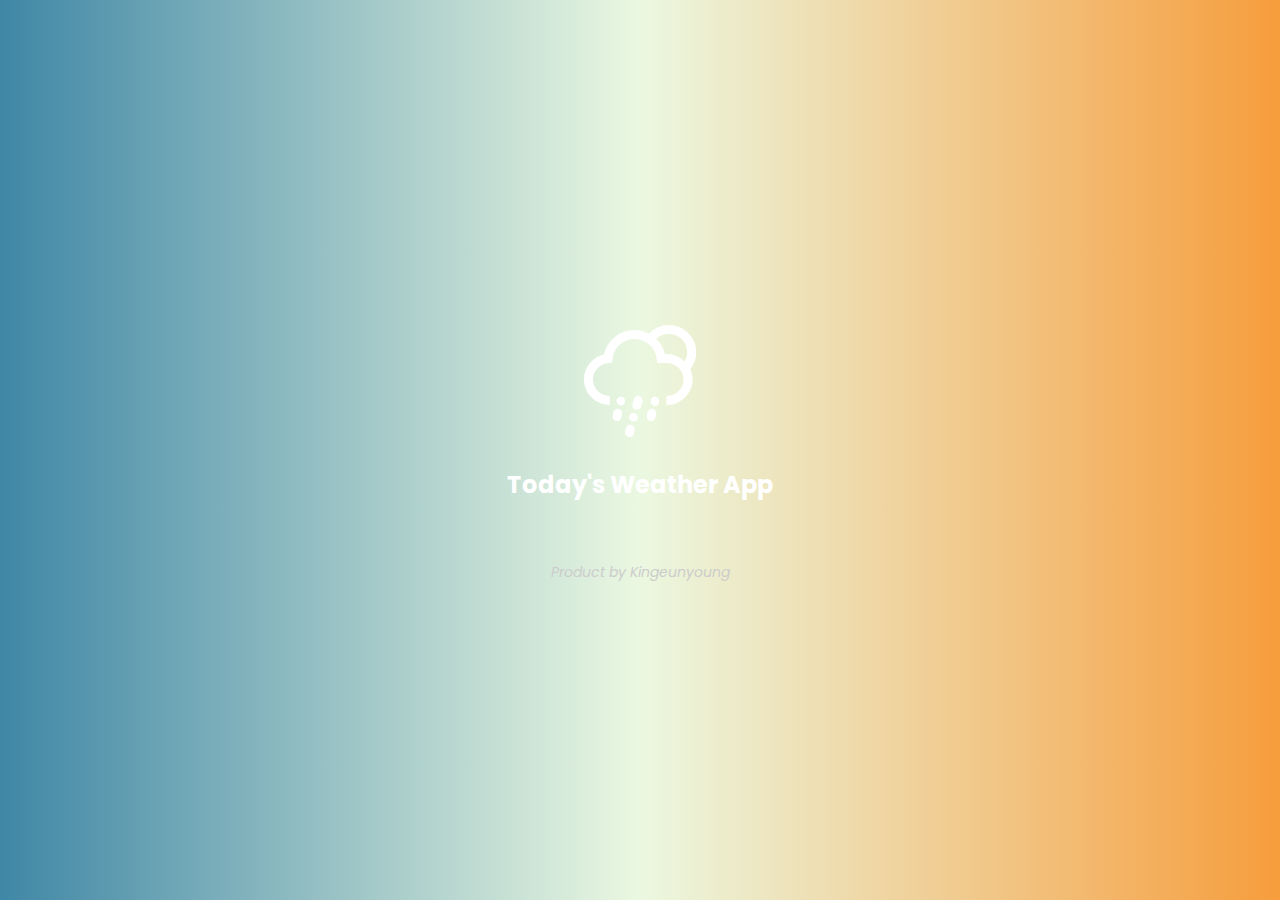
<file: index.html>
<!DOCTYPE html>
<html lang="en">
<head>
    <meta charset="UTF-8">
    <meta http-equiv="X-UA-Compatible" content="IE=edge">
    <meta name="viewport" content="width=device-width, initial-scale=1.0">
    <meta http-equiv="refresh" content="3; url=./main.html">
    <!-- content="대기시간(초); url=이동시킬 파일명 또는 주소" -->
    <title>WeatherApp_Intro</title>
    <link rel="stylesheet" href="./css/weather-icons.css">
    <link rel="stylesheet" href="./css/index.css">
</head>
<body>


    <section>
        <div class="wrap">
            <div class="top_icon">
                <a href="./main"><i class="wi wi-night-sleet"></i></a>
            </div>
            <h2>Today's Weather App</h2>
            <p>Product by Kingeunyoung</p>
        </div>
    </section>


    <!-- <script>
        3초 뒤 메인페이지로 이동한다.
        setTimeout(() =>{
            location.href="./main.html";
        }, 3000)
    </script> -->
</body>
</html>
</file>
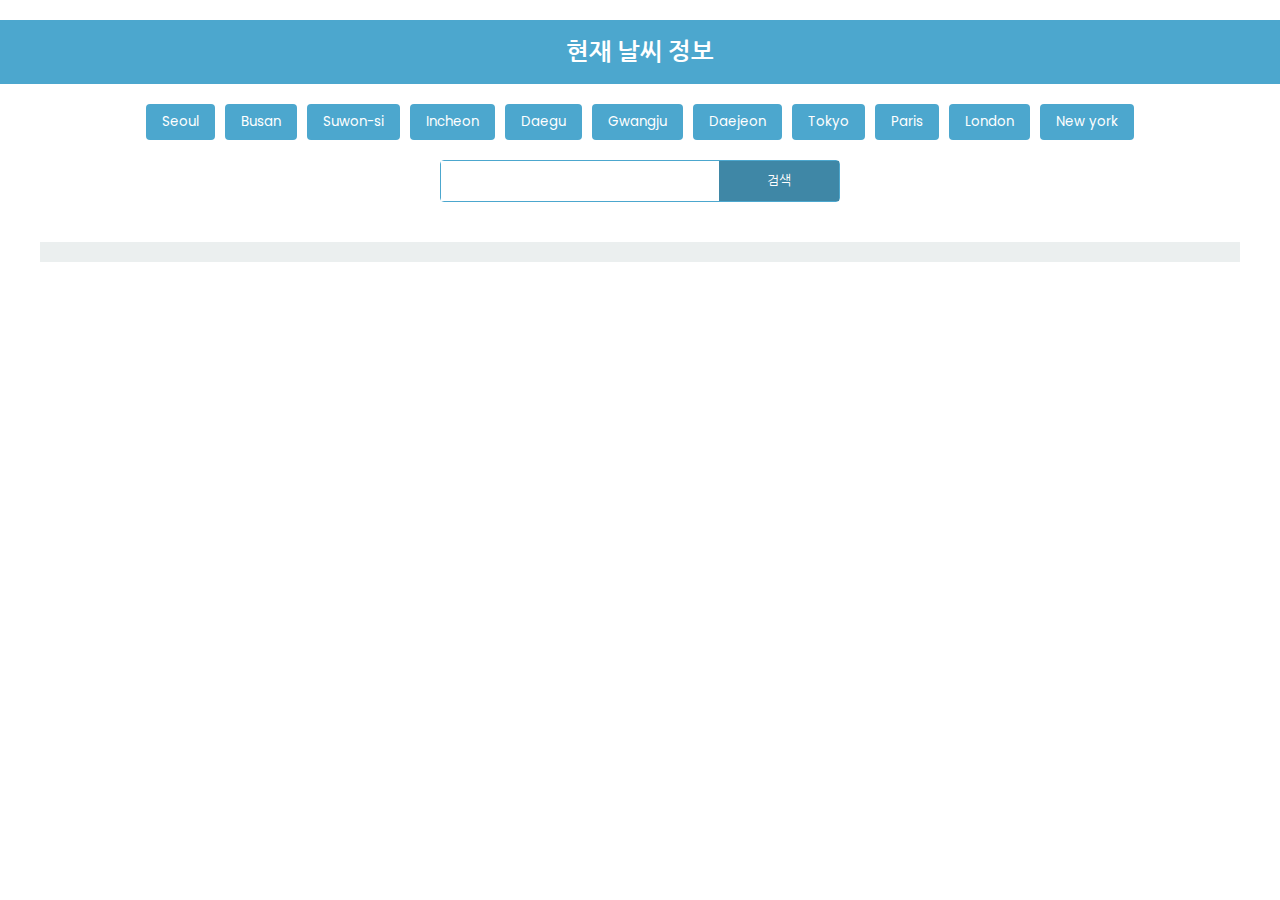
<file: main.html>
<!DOCTYPE html>
<html lang="en">
<head>
    <meta charset="UTF-8">
    <meta http-equiv="X-UA-Compatible" content="IE=edge">
    <meta name="viewport" content="width=device-width, initial-scale=1.0">
    <title>WeatherApp_Main</title>
    <link rel="shortcut icon" href="./img/wi-day-cloudy.ico" type="image/x-icon">
    <link rel="stylesheet" href="./css/weather-icons.css">
    <link rel="stylesheet" href="./css/main.css">
    <script src="https://ajax.googleapis.com/ajax/libs/jquery/3.6.0/jquery.min.js"></script>
    <script src="./js/main.js"></script>
</head>
<body>
    <section id="user_select">
        <h2>현재 날씨 정보</h2>

        <div class="cities">
            <button>Seoul</button>
            <button>Busan</button>
            <button>Suwon-si</button>
            <button>Incheon</button>
            <button>Daegu</button>
            <button>Gwangju</button>
            <button>Daejeon</button>
            <button>Tokyo</button>
            <button>Paris</button>
            <button>London</button>
            <button>New york</button>
        </div>
        <div class="search">
            <input type="search" id="search_box" autocomplete="off">
            <button>검색</button>
        </div>
    </section>

    <section id="weather">
        <ul>
            <!-- <li>
                <div class="top">
                    <div class="cur_icon">
                        <i class="wi"></i>
                    </div>
                    <div class="info">
                        <p class="temp"><span class="degree">12</span>&nbsp;℃</p>
                        <p class="interTemp">
                            최저 <span class="temp_min">9</span>℃ / 
                            최고 <span class="temp_max">15</span>℃
                        </p>
                        <h4>Cloud</h4>
                        <p class="location"><span class="city">Busan</span>, <span class="nation">KR</span></p>
                    </div>
                </div>
                <div class="bottom">
                    <div class="wind">
                        <i class="wi wi-strong-wind"></i>
                        <p><span>0.00</span>&nbsp;m/s</p>
                    </div>
                    <div class="humidity">
                        <i class="wi wi-humidity"></i>
                        <p><span>00</span>&nbsp;%</p>
                    </div>
                    <div class="cloud">
                        <i class="wi wi-cloudy"></i>
                        <p><span>00</span>&nbsp;%</p>
                    </div>
                </div>
            </li> -->
        </ul>
    </section>
</body>
</html>
</file>
<file: css/index.css>
@charset "utf-8";

@import url('https://fonts.googleapis.com/css2?family=Nanum+Gothic:wght@400;700&family=Poppins:wght@100;200;300;400;500;600&display=swap');

*{box-sizing: border-box; font-family: 'Nanum Gothic', sans-serif; font-family: 'Poppins', sans-serif;}
html, body{margin: 0; padding: 0;}
h1, h2,h3, h4, h5, h6, p{margin: 0;}
ul, ol{margin: 0; padding: 0; list-style: none;}
a{text-decoration: none;}

section{
    width: 100%;
    height: 100vh;
    background: linear-gradient(0.25turn, #3f87a6, #ebf8e1, #f69d3c);
    position: relative;
}
section .wrap{
    position: absolute;
    top: 50%;
    left: 50%;
    transform: translate(-50%, -50%);
    text-align: center;
}
section .wrap .top_icon{
    padding-bottom: 30px;
}
section .wrap .top_icon a{
    color: #fff;
    font-size: 120px;
    font-size: 80px;
}
section .wrap h2{
    font-size: 24px;
    color: #fff;
    padding-bottom: 60px;
}
section .wrap p{
    font-size: 14px;
    color: #ccc;
    font-style: italic;
}
</file>
<file: css/main.css>
@charset "utf-8";
@import url('https://fonts.googleapis.com/css2?family=Nanum+Gothic:wght@400;700&family=Poppins:wght@100;200;300;400;500;600&display=swap');
/*
font-family: 'Nanum Gothic', sans-serif;
font-family: 'Poppins', sans-serif;
*/
*{box-sizing: border-box; font-family: 'Poppins', 'Nanum Gothic', sans-serif;}
html, body{margin: 0; padding: 0;}
h1, h2,h3, h4, h5, h6, p{margin: 0;}
ul, ol{margin: 0; padding: 0; list-style: none;}
a{text-decoration: none;}

/* 사용자 설정 */
#user_select{
    padding: 20px 0;
    text-align: center;
}
#user_select h2{
    background-color: #4ca7ce;
    color: #fff;
    font-size: 24px;
    line-height: 1;
    padding: 20px 0;
}
#user_select .cities{
    padding: 20px 0 10px;
    display: flex;
    justify-content: center;
    flex-wrap: wrap;
}
#user_select .cities button{
    background-color: #4ca7ce;
    border: 1px solid #4ca7ce;
    color: #fff;
    border: none;
    padding: 8px 16px;
    border-radius: 4px;
    margin: 0 5px 10px;
    cursor: pointer;
    transition: background-color 0.5s;
}
#user_select .cities button:hover{
    background-color: #fff;
    color: #4ca7ce;
}

#user_select .search{
    width: 400px;
    margin: 0 auto;
    border: 1px solid #4ca7ce;
    border-radius: 4px;
    margin-bottom: 20px;
    display: flex;
    flex-wrap: wrap;
}
#user_select .search input{
    width: calc(100% - 120px);
    height: 40px;
    padding: 0 10px;
    border:  none;
    color: #4ca7ce;
    outline-color: #4ca7ce;
}
#user_select .search button{
    width: 120px;
    height: 40px;
    border: none;
    background-color: #3f87a6;
    color: #fff;
    outline-color: #3a6cf8;
    cursor: pointer;
}


/*날씨 리스트*/
#weather {
    width: 1200px;
    margin: 0 auto;
    padding: 20px 0 0;
    background-color: #ebefef;
}
#weather ul {
    display: flex;
    justify-content: center;
    flex-wrap: wrap;
}

#weather ul li {
    width: calc(100% / 3 - 20px);
    margin: 0 10px 20px;
    background-color: #fff;
    border-radius: 8px;
    overflow: hidden;
    box-shadow: inset 2px 2px 4px rgba(255,255,255,0.2), 2px 2px 4px rgba(0,0,0,0.2);
}

#weather ul li .top {
    padding: 20px 0;
    background-color: #4ca7ce;
    display: flex;
    align-items: center;
    color: #fff;
}

#weather ul li .top > div {
    width: 50%;
    padding: 0 20px;
}
#weather ul li .top .cur_icon {
    font-size: 60px;
    text-align: center;
}

#weather ul li .top .info {
    text-align: right;
}
#weather ul li .top .info .temp {
    font-size: 16px;
}
#weather ul li .top .info .temp .degree {
    font-size: 24px;
}
#weather ul li .top .info .interTemp {
    font-size: 13px;
}
#weather ul li .top .info .interTemp span {
    font-size: 15px;
}

#weather ul li .top .info h4 {
    font-size: 24px;
}

#weather ul li .top .location {
    font-size: 14px;
}

#weather ul li .bottom {
    padding: 10px 0;
    display: flex;
    justify-content: space-between;
    align-items: center;
}
#weather ul li .bottom > div {
    width: calc(100% / 3 - 20px);
    text-align: center;
    font-size: 14px;
    color: #555;
}
#weather ul li .bottom > div i {
    font-size: 18px;
    color: #f69d3c;
}
#weather ul li .bottom > div p {
    line-height: 1.6;
}
</file>
<file: css/weather-icons.css>
/*!
 *  Weather Icons 2.0.10
 *  Updated November 1, 2020
 *  Weather themed icons for Bootstrap
 *  Author - Erik Flowers - erik@helloerik.com
 *  Email: erik@helloerik.com
 *  Twitter: http://twitter.com/Erik_UX
 *  ------------------------------------------------------------------------------
 *  Maintained at http://erikflowers.github.io/weather-icons
 *
 *  License
 *  ------------------------------------------------------------------------------
 *  - Font licensed under SIL OFL 1.1 -
 *    http://scripts.sil.org/OFL
 *  - CSS, SCSS and LESS are licensed under MIT License -
 *    http://opensource.org/licenses/mit-license.html
 *  - Documentation licensed under CC BY 3.0 -
 *    http://creativecommons.org/licenses/by/3.0/
 *  - Inspired by and works great as a companion with Font Awesome
 *    "Font Awesome by Dave Gandy - http://fontawesome.io"
 */
@font-face {
  font-family: 'weathericons';
  src: url('../font/weathericons-regular-webfont.eot');
  src: url('../font/weathericons-regular-webfont.eot?#iefix') format('embedded-opentype'), url('../font/weathericons-regular-webfont.woff2') format('woff2'), url('../font/weathericons-regular-webfont.woff') format('woff'), url('../font/weathericons-regular-webfont.ttf') format('truetype'), url('../font/weathericons-regular-webfont.svg#weather_iconsregular') format('svg');
  font-weight: normal;
  font-style: normal;
}
.wi {
  display: inline-block;
  font-family: 'weathericons';
  font-style: normal;
  font-weight: normal;
  line-height: 1;
  -webkit-font-smoothing: antialiased;
  -moz-osx-font-smoothing: grayscale;
  font-size: 100px;
}
.wi-fw {
  text-align: center;
  width: 1.4em;
}
.wi-rotate-90 {
  filter: progid:DXImageTransform.Microsoft.BasicImage(rotation=1);
  -webkit-transform: rotate(90deg);
  -ms-transform: rotate(90deg);
  transform: rotate(90deg);
}
.wi-rotate-180 {
  filter: progid:DXImageTransform.Microsoft.BasicImage(rotation=2);
  -webkit-transform: rotate(180deg);
  -ms-transform: rotate(180deg);
  transform: rotate(180deg);
}
.wi-rotate-270 {
  filter: progid:DXImageTransform.Microsoft.BasicImage(rotation=3);
  -webkit-transform: rotate(270deg);
  -ms-transform: rotate(270deg);
  transform: rotate(270deg);
}
.wi-flip-horizontal {
  filter: progid:DXImageTransform.Microsoft.BasicImage(rotation=0, mirror=1);
  -webkit-transform: scale(-1, 1);
  -ms-transform: scale(-1, 1);
  transform: scale(-1, 1);
}
.wi-flip-vertical {
  filter: progid:DXImageTransform.Microsoft.BasicImage(rotation=2, mirror=1);
  -webkit-transform: scale(1, -1);
  -ms-transform: scale(1, -1);
  transform: scale(1, -1);
}
.wi-day-sunny:before {
  content: "\f00d";
}
.wi-day-cloudy:before {
  content: "\f002";
}
.wi-day-cloudy-gusts:before {
  content: "\f000";
}
.wi-day-cloudy-windy:before {
  content: "\f001";
}
.wi-day-fog:before {
  content: "\f003";
}
.wi-day-hail:before {
  content: "\f004";
}
.wi-day-haze:before {
  content: "\f0b6";
}
.wi-day-lightning:before {
  content: "\f005";
}
.wi-day-rain:before {
  content: "\f008";
}
.wi-day-rain-mix:before {
  content: "\f006";
}
.wi-day-rain-wind:before {
  content: "\f007";
}
.wi-day-showers:before {
  content: "\f009";
}
.wi-day-sleet:before {
  content: "\f0b2";
}
.wi-day-sleet-storm:before {
  content: "\f068";
}
.wi-day-snow:before {
  content: "\f00a";
}
.wi-day-snow-thunderstorm:before {
  content: "\f06b";
}
.wi-day-snow-wind:before {
  content: "\f065";
}
.wi-day-sprinkle:before {
  content: "\f00b";
}
.wi-day-storm-showers:before {
  content: "\f00e";
}
.wi-day-sunny-overcast:before {
  content: "\f00c";
}
.wi-day-thunderstorm:before {
  content: "\f010";
}
.wi-day-windy:before {
  content: "\f085";
}
.wi-solar-eclipse:before {
  content: "\f06e";
}
.wi-hot:before {
  content: "\f072";
}
.wi-day-cloudy-high:before {
  content: "\f07d";
}
.wi-day-light-wind:before {
  content: "\f0c4";
}
.wi-night-clear:before {
  content: "\f02e";
}
.wi-night-alt-cloudy:before {
  content: "\f086";
}
.wi-night-alt-cloudy-gusts:before {
  content: "\f022";
}
.wi-night-alt-cloudy-windy:before {
  content: "\f023";
}
.wi-night-alt-hail:before {
  content: "\f024";
}
.wi-night-alt-lightning:before {
  content: "\f025";
}
.wi-night-alt-rain:before {
  content: "\f028";
}
.wi-night-alt-rain-mix:before {
  content: "\f026";
}
.wi-night-alt-rain-wind:before {
  content: "\f027";
}
.wi-night-alt-showers:before {
  content: "\f029";
}
.wi-night-alt-sleet:before {
  content: "\f0b4";
}
.wi-night-alt-sleet-storm:before {
  content: "\f06a";
}
.wi-night-alt-snow:before {
  content: "\f02a";
}
.wi-night-alt-snow-thunderstorm:before {
  content: "\f06d";
}
.wi-night-alt-snow-wind:before {
  content: "\f067";
}
.wi-night-alt-sprinkle:before {
  content: "\f02b";
}
.wi-night-alt-storm-showers:before {
  content: "\f02c";
}
.wi-night-alt-thunderstorm:before {
  content: "\f02d";
}
.wi-night-cloudy:before {
  content: "\f031";
}
.wi-night-cloudy-gusts:before {
  content: "\f02f";
}
.wi-night-cloudy-windy:before {
  content: "\f030";
}
.wi-night-fog:before {
  content: "\f04a";
}
.wi-night-hail:before {
  content: "\f032";
}
.wi-night-lightning:before {
  content: "\f033";
}
.wi-night-partly-cloudy:before {
  content: "\f083";
}
.wi-night-rain:before {
  content: "\f036";
}
.wi-night-rain-mix:before {
  content: "\f034";
}
.wi-night-rain-wind:before {
  content: "\f035";
}
.wi-night-showers:before {
  content: "\f037";
}
.wi-night-sleet:before {
  content: "\f0b3";
}
.wi-night-sleet-storm:before {
  content: "\f069";
}
.wi-night-snow:before {
  content: "\f038";
}
.wi-night-snow-thunderstorm:before {
  content: "\f06c";
}
.wi-night-snow-wind:before {
  content: "\f066";
}
.wi-night-sprinkle:before {
  content: "\f039";
}
.wi-night-storm-showers:before {
  content: "\f03a";
}
.wi-night-thunderstorm:before {
  content: "\f03b";
}
.wi-lunar-eclipse:before {
  content: "\f070";
}
.wi-stars:before {
  content: "\f077";
}
.wi-storm-showers:before {
  content: "\f01d";
}
.wi-thunderstorm:before {
  content: "\f01e";
}
.wi-night-alt-cloudy-high:before {
  content: "\f07e";
}
.wi-night-cloudy-high:before {
  content: "\f080";
}
.wi-night-alt-partly-cloudy:before {
  content: "\f081";
}
.wi-cloud:before {
  content: "\f041";
}
.wi-cloudy:before {
  content: "\f013";
}
.wi-cloudy-gusts:before {
  content: "\f011";
}
.wi-cloudy-windy:before {
  content: "\f012";
}
.wi-fog:before {
  content: "\f014";
}
.wi-hail:before {
  content: "\f015";
}
.wi-rain:before {
  content: "\f019";
}
.wi-rain-mix:before {
  content: "\f017";
}
.wi-rain-wind:before {
  content: "\f018";
}
.wi-showers:before {
  content: "\f01a";
}
.wi-sleet:before {
  content: "\f0b5";
}
.wi-snow:before {
  content: "\f01b";
}
.wi-sprinkle:before {
  content: "\f01c";
}
.wi-storm-showers:before {
  content: "\f01d";
}
.wi-thunderstorm:before {
  content: "\f01e";
}
.wi-snow-wind:before {
  content: "\f064";
}
.wi-snow:before {
  content: "\f01b";
}
.wi-smog:before {
  content: "\f074";
}
.wi-smoke:before {
  content: "\f062";
}
.wi-lightning:before {
  content: "\f016";
}
.wi-raindrops:before {
  content: "\f04e";
}
.wi-raindrop:before {
  content: "\f078";
}
.wi-dust:before {
  content: "\f063";
}
.wi-snowflake-cold:before {
  content: "\f076";
}
.wi-windy:before {
  content: "\f021";
}
.wi-strong-wind:before {
  content: "\f050";
}
.wi-sandstorm:before {
  content: "\f082";
}
.wi-earthquake:before {
  content: "\f0c6";
}
.wi-fire:before {
  content: "\f0c7";
}
.wi-flood:before {
  content: "\f07c";
}
.wi-meteor:before {
  content: "\f071";
}
.wi-tsunami:before {
  content: "\f0c5";
}
.wi-volcano:before {
  content: "\f0c8";
}
.wi-hurricane:before {
  content: "\f073";
}
.wi-tornado:before {
  content: "\f056";
}
.wi-small-craft-advisory:before {
  content: "\f0cc";
}
.wi-gale-warning:before {
  content: "\f0cd";
}
.wi-storm-warning:before {
  content: "\f0ce";
}
.wi-hurricane-warning:before {
  content: "\f0cf";
}
.wi-wind-direction:before {
  content: "\f0b1";
}
.wi-alien:before {
  content: "\f075";
}
.wi-celsius:before {
  content: "\f03c";
}
.wi-fahrenheit:before {
  content: "\f045";
}
.wi-degrees:before {
  content: "\f042";
}
.wi-thermometer:before {
  content: "\f055";
}
.wi-thermometer-exterior:before {
  content: "\f053";
}
.wi-thermometer-internal:before {
  content: "\f054";
}
.wi-cloud-down:before {
  content: "\f03d";
}
.wi-cloud-up:before {
  content: "\f040";
}
.wi-cloud-refresh:before {
  content: "\f03e";
}
.wi-horizon:before {
  content: "\f047";
}
.wi-horizon-alt:before {
  content: "\f046";
}
.wi-sunrise:before {
  content: "\f051";
}
.wi-sunset:before {
  content: "\f052";
}
.wi-moonrise:before {
  content: "\f0c9";
}
.wi-moonset:before {
  content: "\f0ca";
}
.wi-refresh:before {
  content: "\f04c";
}
.wi-refresh-alt:before {
  content: "\f04b";
}
.wi-umbrella:before {
  content: "\f084";
}
.wi-barometer:before {
  content: "\f079";
}
.wi-humidity:before {
  content: "\f07a";
}
.wi-na:before {
  content: "\f07b";
}
.wi-train:before {
  content: "\f0cb";
}
.wi-moon-new:before {
  content: "\f095";
}
.wi-moon-waxing-crescent-1:before {
  content: "\f096";
}
.wi-moon-waxing-crescent-2:before {
  content: "\f097";
}
.wi-moon-waxing-crescent-3:before {
  content: "\f098";
}
.wi-moon-waxing-crescent-4:before {
  content: "\f099";
}
.wi-moon-waxing-crescent-5:before {
  content: "\f09a";
}
.wi-moon-waxing-crescent-6:before {
  content: "\f09b";
}
.wi-moon-first-quarter:before {
  content: "\f09c";
}
.wi-moon-waxing-gibbous-1:before {
  content: "\f09d";
}
.wi-moon-waxing-gibbous-2:before {
  content: "\f09e";
}
.wi-moon-waxing-gibbous-3:before {
  content: "\f09f";
}
.wi-moon-waxing-gibbous-4:before {
  content: "\f0a0";
}
.wi-moon-waxing-gibbous-5:before {
  content: "\f0a1";
}
.wi-moon-waxing-gibbous-6:before {
  content: "\f0a2";
}
.wi-moon-full:before {
  content: "\f0a3";
}
.wi-moon-waning-gibbous-1:before {
  content: "\f0a4";
}
.wi-moon-waning-gibbous-2:before {
  content: "\f0a5";
}
.wi-moon-waning-gibbous-3:before {
  content: "\f0a6";
}
.wi-moon-waning-gibbous-4:before {
  content: "\f0a7";
}
.wi-moon-waning-gibbous-5:before {
  content: "\f0a8";
}
.wi-moon-waning-gibbous-6:before {
  content: "\f0a9";
}
.wi-moon-third-quarter:before {
  content: "\f0aa";
}
.wi-moon-waning-crescent-1:before {
  content: "\f0ab";
}
.wi-moon-waning-crescent-2:before {
  content: "\f0ac";
}
.wi-moon-waning-crescent-3:before {
  content: "\f0ad";
}
.wi-moon-waning-crescent-4:before {
  content: "\f0ae";
}
.wi-moon-waning-crescent-5:before {
  content: "\f0af";
}
.wi-moon-waning-crescent-6:before {
  content: "\f0b0";
}
.wi-moon-alt-new:before {
  content: "\f0eb";
}
.wi-moon-alt-waxing-crescent-1:before {
  content: "\f0d0";
}
.wi-moon-alt-waxing-crescent-2:before {
  content: "\f0d1";
}
.wi-moon-alt-waxing-crescent-3:before {
  content: "\f0d2";
}
.wi-moon-alt-waxing-crescent-4:before {
  content: "\f0d3";
}
.wi-moon-alt-waxing-crescent-5:before {
  content: "\f0d4";
}
.wi-moon-alt-waxing-crescent-6:before {
  content: "\f0d5";
}
.wi-moon-alt-first-quarter:before {
  content: "\f0d6";
}
.wi-moon-alt-waxing-gibbous-1:before {
  content: "\f0d7";
}
.wi-moon-alt-waxing-gibbous-2:before {
  content: "\f0d8";
}
.wi-moon-alt-waxing-gibbous-3:before {
  content: "\f0d9";
}
.wi-moon-alt-waxing-gibbous-4:before {
  content: "\f0da";
}
.wi-moon-alt-waxing-gibbous-5:before {
  content: "\f0db";
}
.wi-moon-alt-waxing-gibbous-6:before {
  content: "\f0dc";
}
.wi-moon-alt-full:before {
  content: "\f0dd";
}
.wi-moon-alt-waning-gibbous-1:before {
  content: "\f0de";
}
.wi-moon-alt-waning-gibbous-2:before {
  content: "\f0df";
}
.wi-moon-alt-waning-gibbous-3:before {
  content: "\f0e0";
}
.wi-moon-alt-waning-gibbous-4:before {
  content: "\f0e1";
}
.wi-moon-alt-waning-gibbous-5:before {
  content: "\f0e2";
}
.wi-moon-alt-waning-gibbous-6:before {
  content: "\f0e3";
}
.wi-moon-alt-third-quarter:before {
  content: "\f0e4";
}
.wi-moon-alt-waning-crescent-1:before {
  content: "\f0e5";
}
.wi-moon-alt-waning-crescent-2:before {
  content: "\f0e6";
}
.wi-moon-alt-waning-crescent-3:before {
  content: "\f0e7";
}
.wi-moon-alt-waning-crescent-4:before {
  content: "\f0e8";
}
.wi-moon-alt-waning-crescent-5:before {
  content: "\f0e9";
}
.wi-moon-alt-waning-crescent-6:before {
  content: "\f0ea";
}
.wi-moon-0:before {
  content: "\f095";
}
.wi-moon-1:before {
  content: "\f096";
}
.wi-moon-2:before {
  content: "\f097";
}
.wi-moon-3:before {
  content: "\f098";
}
.wi-moon-4:before {
  content: "\f099";
}
.wi-moon-5:before {
  content: "\f09a";
}
.wi-moon-6:before {
  content: "\f09b";
}
.wi-moon-7:before {
  content: "\f09c";
}
.wi-moon-8:before {
  content: "\f09d";
}
.wi-moon-9:before {
  content: "\f09e";
}
.wi-moon-10:before {
  content: "\f09f";
}
.wi-moon-11:before {
  content: "\f0a0";
}
.wi-moon-12:before {
  content: "\f0a1";
}
.wi-moon-13:before {
  content: "\f0a2";
}
.wi-moon-14:before {
  content: "\f0a3";
}
.wi-moon-15:before {
  content: "\f0a4";
}
.wi-moon-16:before {
  content: "\f0a5";
}
.wi-moon-17:before {
  content: "\f0a6";
}
.wi-moon-18:before {
  content: "\f0a7";
}
.wi-moon-19:before {
  content: "\f0a8";
}
.wi-moon-20:before {
  content: "\f0a9";
}
.wi-moon-21:before {
  content: "\f0aa";
}
.wi-moon-22:before {
  content: "\f0ab";
}
.wi-moon-23:before {
  content: "\f0ac";
}
.wi-moon-24:before {
  content: "\f0ad";
}
.wi-moon-25:before {
  content: "\f0ae";
}
.wi-moon-26:before {
  content: "\f0af";
}
.wi-moon-27:before {
  content: "\f0b0";
}
.wi-time-1:before {
  content: "\f08a";
}
.wi-time-2:before {
  content: "\f08b";
}
.wi-time-3:before {
  content: "\f08c";
}
.wi-time-4:before {
  content: "\f08d";
}
.wi-time-5:before {
  content: "\f08e";
}
.wi-time-6:before {
  content: "\f08f";
}
.wi-time-7:before {
  content: "\f090";
}
.wi-time-8:before {
  content: "\f091";
}
.wi-time-9:before {
  content: "\f092";
}
.wi-time-10:before {
  content: "\f093";
}
.wi-time-11:before {
  content: "\f094";
}
.wi-time-12:before {
  content: "\f089";
}
.wi-direction-up:before {
  content: "\f058";
}
.wi-direction-up-right:before {
  content: "\f057";
}
.wi-direction-right:before {
  content: "\f04d";
}
.wi-direction-down-right:before {
  content: "\f088";
}
.wi-direction-down:before {
  content: "\f044";
}
.wi-direction-down-left:before {
  content: "\f043";
}
.wi-direction-left:before {
  content: "\f048";
}
.wi-direction-up-left:before {
  content: "\f087";
}
.wi-wind-beaufort-0:before {
  content: "\f0b7";
}
.wi-wind-beaufort-1:before {
  content: "\f0b8";
}
.wi-wind-beaufort-2:before {
  content: "\f0b9";
}
.wi-wind-beaufort-3:before {
  content: "\f0ba";
}
.wi-wind-beaufort-4:before {
  content: "\f0bb";
}
.wi-wind-beaufort-5:before {
  content: "\f0bc";
}
.wi-wind-beaufort-6:before {
  content: "\f0bd";
}
.wi-wind-beaufort-7:before {
  content: "\f0be";
}
.wi-wind-beaufort-8:before {
  content: "\f0bf";
}
.wi-wind-beaufort-9:before {
  content: "\f0c0";
}
.wi-wind-beaufort-10:before {
  content: "\f0c1";
}
.wi-wind-beaufort-11:before {
  content: "\f0c2";
}
.wi-wind-beaufort-12:before {
  content: "\f0c3";
}
.wi-yahoo-0:before {
  content: "\f056";
}
.wi-yahoo-1:before {
  content: "\f00e";
}
.wi-yahoo-2:before {
  content: "\f073";
}
.wi-yahoo-3:before {
  content: "\f01e";
}
.wi-yahoo-4:before {
  content: "\f01e";
}
.wi-yahoo-5:before {
  content: "\f017";
}
.wi-yahoo-6:before {
  content: "\f017";
}
.wi-yahoo-7:before {
  content: "\f017";
}
.wi-yahoo-8:before {
  content: "\f015";
}
.wi-yahoo-9:before {
  content: "\f01a";
}
.wi-yahoo-10:before {
  content: "\f015";
}
.wi-yahoo-11:before {
  content: "\f01a";
}
.wi-yahoo-12:before {
  content: "\f01a";
}
.wi-yahoo-13:before {
  content: "\f01b";
}
.wi-yahoo-14:before {
  content: "\f00a";
}
.wi-yahoo-15:before {
  content: "\f064";
}
.wi-yahoo-16:before {
  content: "\f01b";
}
.wi-yahoo-17:before {
  content: "\f015";
}
.wi-yahoo-18:before {
  content: "\f017";
}
.wi-yahoo-19:before {
  content: "\f063";
}
.wi-yahoo-20:before {
  content: "\f014";
}
.wi-yahoo-21:before {
  content: "\f021";
}
.wi-yahoo-22:before {
  content: "\f062";
}
.wi-yahoo-23:before {
  content: "\f050";
}
.wi-yahoo-24:before {
  content: "\f050";
}
.wi-yahoo-25:before {
  content: "\f076";
}
.wi-yahoo-26:before {
  content: "\f013";
}
.wi-yahoo-27:before {
  content: "\f031";
}
.wi-yahoo-28:before {
  content: "\f002";
}
.wi-yahoo-29:before {
  content: "\f031";
}
.wi-yahoo-30:before {
  content: "\f002";
}
.wi-yahoo-31:before {
  content: "\f02e";
}
.wi-yahoo-32:before {
  content: "\f00d";
}
.wi-yahoo-33:before {
  content: "\f083";
}
.wi-yahoo-34:before {
  content: "\f00c";
}
.wi-yahoo-35:before {
  content: "\f017";
}
.wi-yahoo-36:before {
  content: "\f072";
}
.wi-yahoo-37:before {
  content: "\f00e";
}
.wi-yahoo-38:before {
  content: "\f00e";
}
.wi-yahoo-39:before {
  content: "\f00e";
}
.wi-yahoo-40:before {
  content: "\f01a";
}
.wi-yahoo-41:before {
  content: "\f064";
}
.wi-yahoo-42:before {
  content: "\f01b";
}
.wi-yahoo-43:before {
  content: "\f064";
}
.wi-yahoo-44:before {
  content: "\f00c";
}
.wi-yahoo-45:before {
  content: "\f00e";
}
.wi-yahoo-46:before {
  content: "\f01b";
}
.wi-yahoo-47:before {
  content: "\f00e";
}
.wi-yahoo-3200:before {
  content: "\f077";
}
.wi-forecast-io-clear-day:before {
  content: "\f00d";
}
.wi-forecast-io-clear-night:before {
  content: "\f02e";
}
.wi-forecast-io-rain:before {
  content: "\f019";
}
.wi-forecast-io-snow:before {
  content: "\f01b";
}
.wi-forecast-io-sleet:before {
  content: "\f0b5";
}
.wi-forecast-io-wind:before {
  content: "\f050";
}
.wi-forecast-io-fog:before {
  content: "\f014";
}
.wi-forecast-io-cloudy:before {
  content: "\f013";
}
.wi-forecast-io-partly-cloudy-day:before {
  content: "\f002";
}
.wi-forecast-io-partly-cloudy-night:before {
  content: "\f031";
}
.wi-forecast-io-hail:before {
  content: "\f015";
}
.wi-forecast-io-thunderstorm:before {
  content: "\f01e";
}
.wi-forecast-io-tornado:before {
  content: "\f056";
}
.wi-wmo4680-0:before,
.wi-wmo4680-00:before {
  content: "\f055";
}
.wi-wmo4680-1:before,
.wi-wmo4680-01:before {
  content: "\f013";
}
.wi-wmo4680-2:before,
.wi-wmo4680-02:before {
  content: "\f055";
}
.wi-wmo4680-3:before,
.wi-wmo4680-03:before {
  content: "\f013";
}
.wi-wmo4680-4:before,
.wi-wmo4680-04:before {
  content: "\f014";
}
.wi-wmo4680-5:before,
.wi-wmo4680-05:before {
  content: "\f014";
}
.wi-wmo4680-10:before {
  content: "\f014";
}
.wi-wmo4680-11:before {
  content: "\f014";
}
.wi-wmo4680-12:before {
  content: "\f016";
}
.wi-wmo4680-18:before {
  content: "\f050";
}
.wi-wmo4680-20:before {
  content: "\f014";
}
.wi-wmo4680-21:before {
  content: "\f017";
}
.wi-wmo4680-22:before {
  content: "\f017";
}
.wi-wmo4680-23:before {
  content: "\f019";
}
.wi-wmo4680-24:before {
  content: "\f01b";
}
.wi-wmo4680-25:before {
  content: "\f015";
}
.wi-wmo4680-26:before {
  content: "\f01e";
}
.wi-wmo4680-27:before {
  content: "\f063";
}
.wi-wmo4680-28:before {
  content: "\f063";
}
.wi-wmo4680-29:before {
  content: "\f063";
}
.wi-wmo4680-30:before {
  content: "\f014";
}
.wi-wmo4680-31:before {
  content: "\f014";
}
.wi-wmo4680-32:before {
  content: "\f014";
}
.wi-wmo4680-33:before {
  content: "\f014";
}
.wi-wmo4680-34:before {
  content: "\f014";
}
.wi-wmo4680-35:before {
  content: "\f014";
}
.wi-wmo4680-40:before {
  content: "\f017";
}
.wi-wmo4680-41:before {
  content: "\f01c";
}
.wi-wmo4680-42:before {
  content: "\f019";
}
.wi-wmo4680-43:before {
  content: "\f01c";
}
.wi-wmo4680-44:before {
  content: "\f019";
}
.wi-wmo4680-45:before {
  content: "\f015";
}
.wi-wmo4680-46:before {
  content: "\f015";
}
.wi-wmo4680-47:before {
  content: "\f01b";
}
.wi-wmo4680-48:before {
  content: "\f01b";
}
.wi-wmo4680-50:before {
  content: "\f01c";
}
.wi-wmo4680-51:before {
  content: "\f01c";
}
.wi-wmo4680-52:before {
  content: "\f019";
}
.wi-wmo4680-53:before {
  content: "\f019";
}
.wi-wmo4680-54:before {
  content: "\f076";
}
.wi-wmo4680-55:before {
  content: "\f076";
}
.wi-wmo4680-56:before {
  content: "\f076";
}
.wi-wmo4680-57:before {
  content: "\f01c";
}
.wi-wmo4680-58:before {
  content: "\f019";
}
.wi-wmo4680-60:before {
  content: "\f01c";
}
.wi-wmo4680-61:before {
  content: "\f01c";
}
.wi-wmo4680-62:before {
  content: "\f019";
}
.wi-wmo4680-63:before {
  content: "\f019";
}
.wi-wmo4680-64:before {
  content: "\f015";
}
.wi-wmo4680-65:before {
  content: "\f015";
}
.wi-wmo4680-66:before {
  content: "\f015";
}
.wi-wmo4680-67:before {
  content: "\f017";
}
.wi-wmo4680-68:before {
  content: "\f017";
}
.wi-wmo4680-70:before {
  content: "\f01b";
}
.wi-wmo4680-71:before {
  content: "\f01b";
}
.wi-wmo4680-72:before {
  content: "\f01b";
}
.wi-wmo4680-73:before {
  content: "\f01b";
}
.wi-wmo4680-74:before {
  content: "\f076";
}
.wi-wmo4680-75:before {
  content: "\f076";
}
.wi-wmo4680-76:before {
  content: "\f076";
}
.wi-wmo4680-77:before {
  content: "\f01b";
}
.wi-wmo4680-78:before {
  content: "\f076";
}
.wi-wmo4680-80:before {
  content: "\f019";
}
.wi-wmo4680-81:before {
  content: "\f01c";
}
.wi-wmo4680-82:before {
  content: "\f019";
}
.wi-wmo4680-83:before {
  content: "\f019";
}
.wi-wmo4680-84:before {
  content: "\f01d";
}
.wi-wmo4680-85:before {
  content: "\f017";
}
.wi-wmo4680-86:before {
  content: "\f017";
}
.wi-wmo4680-87:before {
  content: "\f017";
}
.wi-wmo4680-89:before {
  content: "\f015";
}
.wi-wmo4680-90:before {
  content: "\f016";
}
.wi-wmo4680-91:before {
  content: "\f01d";
}
.wi-wmo4680-92:before {
  content: "\f01e";
}
.wi-wmo4680-93:before {
  content: "\f01e";
}
.wi-wmo4680-94:before {
  content: "\f016";
}
.wi-wmo4680-95:before {
  content: "\f01e";
}
.wi-wmo4680-96:before {
  content: "\f01e";
}
.wi-wmo4680-99:before {
  content: "\f056";
}
.wi-owm-200:before {
  content: "\f01e";
}
.wi-owm-201:before {
  content: "\f01e";
}
.wi-owm-202:before {
  content: "\f01e";
}
.wi-owm-210:before {
  content: "\f016";
}
.wi-owm-211:before {
  content: "\f016";
}
.wi-owm-212:before {
  content: "\f016";
}
.wi-owm-221:before {
  content: "\f016";
}
.wi-owm-230:before {
  content: "\f01e";
}
.wi-owm-231:before {
  content: "\f01e";
}
.wi-owm-232:before {
  content: "\f01e";
}
.wi-owm-300:before {
  content: "\f01c";
}
.wi-owm-301:before {
  content: "\f01c";
}
.wi-owm-302:before {
  content: "\f019";
}
.wi-owm-310:before {
  content: "\f017";
}
.wi-owm-311:before {
  content: "\f019";
}
.wi-owm-312:before {
  content: "\f019";
}
.wi-owm-313:before {
  content: "\f01a";
}
.wi-owm-314:before {
  content: "\f019";
}
.wi-owm-321:before {
  content: "\f01c";
}
.wi-owm-500:before {
  content: "\f01c";
}
.wi-owm-501:before {
  content: "\f019";
}
.wi-owm-502:before {
  content: "\f019";
}
.wi-owm-503:before {
  content: "\f019";
}
.wi-owm-504:before {
  content: "\f019";
}
.wi-owm-511:before {
  content: "\f017";
}
.wi-owm-520:before {
  content: "\f01a";
}
.wi-owm-521:before {
  content: "\f01a";
}
.wi-owm-522:before {
  content: "\f01a";
}
.wi-owm-531:before {
  content: "\f01d";
}
.wi-owm-600:before {
  content: "\f01b";
}
.wi-owm-601:before {
  content: "\f01b";
}
.wi-owm-602:before {
  content: "\f0b5";
}
.wi-owm-611:before {
  content: "\f017";
}
.wi-owm-612:before {
  content: "\f017";
}
.wi-owm-615:before {
  content: "\f017";
}
.wi-owm-616:before {
  content: "\f017";
}
.wi-owm-620:before {
  content: "\f017";
}
.wi-owm-621:before {
  content: "\f01b";
}
.wi-owm-622:before {
  content: "\f01b";
}
.wi-owm-701:before {
  content: "\f014";
}
.wi-owm-711:before {
  content: "\f062";
}
.wi-owm-721:before {
  content: "\f0b6";
}
.wi-owm-731:before {
  content: "\f063";
}
.wi-owm-741:before {
  content: "\f014";
}
.wi-owm-761:before {
  content: "\f063";
}
.wi-owm-762:before {
  content: "\f063";
}
.wi-owm-771:before {
  content: "\f011";
}
.wi-owm-781:before {
  content: "\f056";
}
.wi-owm-800:before {
  content: "\f00d";
}
.wi-owm-801:before {
  content: "\f041";
}
.wi-owm-802:before {
  content: "\f041";
}
.wi-owm-803:before {
  content: "\f013";
}
.wi-owm-804:before {
  content: "\f013";
}
.wi-owm-900:before {
  content: "\f056";
}
.wi-owm-901:before {
  content: "\f01d";
}
.wi-owm-902:before {
  content: "\f073";
}
.wi-owm-903:before {
  content: "\f076";
}
.wi-owm-904:before {
  content: "\f072";
}
.wi-owm-905:before {
  content: "\f021";
}
.wi-owm-906:before {
  content: "\f015";
}
.wi-owm-957:before {
  content: "\f050";
}
.wi-owm-day-200:before {
  content: "\f010";
}
.wi-owm-day-201:before {
  content: "\f010";
}
.wi-owm-day-202:before {
  content: "\f010";
}
.wi-owm-day-210:before {
  content: "\f005";
}
.wi-owm-day-211:before {
  content: "\f005";
}
.wi-owm-day-212:before {
  content: "\f005";
}
.wi-owm-day-221:before {
  content: "\f005";
}
.wi-owm-day-230:before {
  content: "\f010";
}
.wi-owm-day-231:before {
  content: "\f010";
}
.wi-owm-day-232:before {
  content: "\f010";
}
.wi-owm-day-300:before {
  content: "\f00b";
}
.wi-owm-day-301:before {
  content: "\f00b";
}
.wi-owm-day-302:before {
  content: "\f008";
}
.wi-owm-day-310:before {
  content: "\f008";
}
.wi-owm-day-311:before {
  content: "\f008";
}
.wi-owm-day-312:before {
  content: "\f008";
}
.wi-owm-day-313:before {
  content: "\f008";
}
.wi-owm-day-314:before {
  content: "\f008";
}
.wi-owm-day-321:before {
  content: "\f00b";
}
.wi-owm-day-500:before {
  content: "\f00b";
}
.wi-owm-day-501:before {
  content: "\f008";
}
.wi-owm-day-502:before {
  content: "\f008";
}
.wi-owm-day-503:before {
  content: "\f008";
}
.wi-owm-day-504:before {
  content: "\f008";
}
.wi-owm-day-511:before {
  content: "\f006";
}
.wi-owm-day-520:before {
  content: "\f009";
}
.wi-owm-day-521:before {
  content: "\f009";
}
.wi-owm-day-522:before {
  content: "\f009";
}
.wi-owm-day-531:before {
  content: "\f00e";
}
.wi-owm-day-600:before {
  content: "\f00a";
}
.wi-owm-day-601:before {
  content: "\f0b2";
}
.wi-owm-day-602:before {
  content: "\f00a";
}
.wi-owm-day-611:before {
  content: "\f006";
}
.wi-owm-day-612:before {
  content: "\f006";
}
.wi-owm-day-615:before {
  content: "\f006";
}
.wi-owm-day-616:before {
  content: "\f006";
}
.wi-owm-day-620:before {
  content: "\f006";
}
.wi-owm-day-621:before {
  content: "\f00a";
}
.wi-owm-day-622:before {
  content: "\f00a";
}
.wi-owm-day-701:before {
  content: "\f003";
}
.wi-owm-day-711:before {
  content: "\f062";
}
.wi-owm-day-721:before {
  content: "\f0b6";
}
.wi-owm-day-731:before {
  content: "\f063";
}
.wi-owm-day-741:before {
  content: "\f003";
}
.wi-owm-day-761:before {
  content: "\f063";
}
.wi-owm-day-762:before {
  content: "\f063";
}
.wi-owm-day-781:before {
  content: "\f056";
}
.wi-owm-day-800:before {
  content: "\f00d";
}
.wi-owm-day-801:before {
  content: "\f002";
}
.wi-owm-day-802:before {
  content: "\f002";
}
.wi-owm-day-803:before {
  content: "\f013";
}
.wi-owm-day-804:before {
  content: "\f013";
}
.wi-owm-day-900:before {
  content: "\f056";
}
.wi-owm-day-902:before {
  content: "\f073";
}
.wi-owm-day-903:before {
  content: "\f076";
}
.wi-owm-day-904:before {
  content: "\f072";
}
.wi-owm-day-906:before {
  content: "\f004";
}
.wi-owm-day-957:before {
  content: "\f050";
}
.wi-owm-night-200:before {
  content: "\f02d";
}
.wi-owm-night-201:before {
  content: "\f02d";
}
.wi-owm-night-202:before {
  content: "\f02d";
}
.wi-owm-night-210:before {
  content: "\f025";
}
.wi-owm-night-211:before {
  content: "\f025";
}
.wi-owm-night-212:before {
  content: "\f025";
}
.wi-owm-night-221:before {
  content: "\f025";
}
.wi-owm-night-230:before {
  content: "\f02d";
}
.wi-owm-night-231:before {
  content: "\f02d";
}
.wi-owm-night-232:before {
  content: "\f02d";
}
.wi-owm-night-300:before {
  content: "\f02b";
}
.wi-owm-night-301:before {
  content: "\f02b";
}
.wi-owm-night-302:before {
  content: "\f028";
}
.wi-owm-night-310:before {
  content: "\f028";
}
.wi-owm-night-311:before {
  content: "\f028";
}
.wi-owm-night-312:before {
  content: "\f028";
}
.wi-owm-night-313:before {
  content: "\f028";
}
.wi-owm-night-314:before {
  content: "\f028";
}
.wi-owm-night-321:before {
  content: "\f02b";
}
.wi-owm-night-500:before {
  content: "\f02b";
}
.wi-owm-night-501:before {
  content: "\f028";
}
.wi-owm-night-502:before {
  content: "\f028";
}
.wi-owm-night-503:before {
  content: "\f028";
}
.wi-owm-night-504:before {
  content: "\f028";
}
.wi-owm-night-511:before {
  content: "\f026";
}
.wi-owm-night-520:before {
  content: "\f029";
}
.wi-owm-night-521:before {
  content: "\f029";
}
.wi-owm-night-522:before {
  content: "\f029";
}
.wi-owm-night-531:before {
  content: "\f02c";
}
.wi-owm-night-600:before {
  content: "\f02a";
}
.wi-owm-night-601:before {
  content: "\f0b4";
}
.wi-owm-night-602:before {
  content: "\f02a";
}
.wi-owm-night-611:before {
  content: "\f026";
}
.wi-owm-night-612:before {
  content: "\f026";
}
.wi-owm-night-615:before {
  content: "\f026";
}
.wi-owm-night-616:before {
  content: "\f026";
}
.wi-owm-night-620:before {
  content: "\f026";
}
.wi-owm-night-621:before {
  content: "\f02a";
}
.wi-owm-night-622:before {
  content: "\f02a";
}
.wi-owm-night-701:before {
  content: "\f04a";
}
.wi-owm-night-711:before {
  content: "\f062";
}
.wi-owm-night-721:before {
  content: "\f0b6";
}
.wi-owm-night-731:before {
  content: "\f063";
}
.wi-owm-night-741:before {
  content: "\f04a";
}
.wi-owm-night-761:before {
  content: "\f063";
}
.wi-owm-night-762:before {
  content: "\f063";
}
.wi-owm-night-781:before {
  content: "\f056";
}
.wi-owm-night-800:before {
  content: "\f02e";
}
.wi-owm-night-801:before {
  content: "\f081";
}
.wi-owm-night-802:before {
  content: "\f086";
}
.wi-owm-night-803:before {
  content: "\f013";
}
.wi-owm-night-804:before {
  content: "\f013";
}
.wi-owm-night-900:before {
  content: "\f056";
}
.wi-owm-night-902:before {
  content: "\f073";
}
.wi-owm-night-903:before {
  content: "\f076";
}
.wi-owm-night-904:before {
  content: "\f072";
}
.wi-owm-night-906:before {
  content: "\f024";
}
.wi-owm-night-957:before {
  content: "\f050";
}
.wi-wu-chanceflurries:before {
  content: "\f064";
}
.wi-wu-chancerain:before {
  content: "\f019";
}
.wi-wu-chancesleat:before {
  content: "\f0b5";
}
.wi-wu-chancesnow:before {
  content: "\f01b";
}
.wi-wu-chancetstorms:before {
  content: "\f01e";
}
.wi-wu-clear:before {
  content: "\f00d";
}
.wi-wu-cloudy:before {
  content: "\f002";
}
.wi-wu-flurries:before {
  content: "\f064";
}
.wi-wu-hazy:before {
  content: "\f0b6";
}
.wi-wu-mostlycloudy:before {
  content: "\f002";
}
.wi-wu-mostlysunny:before {
  content: "\f00d";
}
.wi-wu-partlycloudy:before {
  content: "\f002";
}
.wi-wu-partlysunny:before {
  content: "\f00d";
}
.wi-wu-rain:before {
  content: "\f01a";
}
.wi-wu-sleat:before {
  content: "\f0b5";
}
.wi-wu-snow:before {
  content: "\f01b";
}
.wi-wu-sunny:before {
  content: "\f00d";
}
.wi-wu-tstorms:before {
  content: "\f01e";
}
.wi-wu-unknown:before {
  content: "\f00d";
}
</file>
